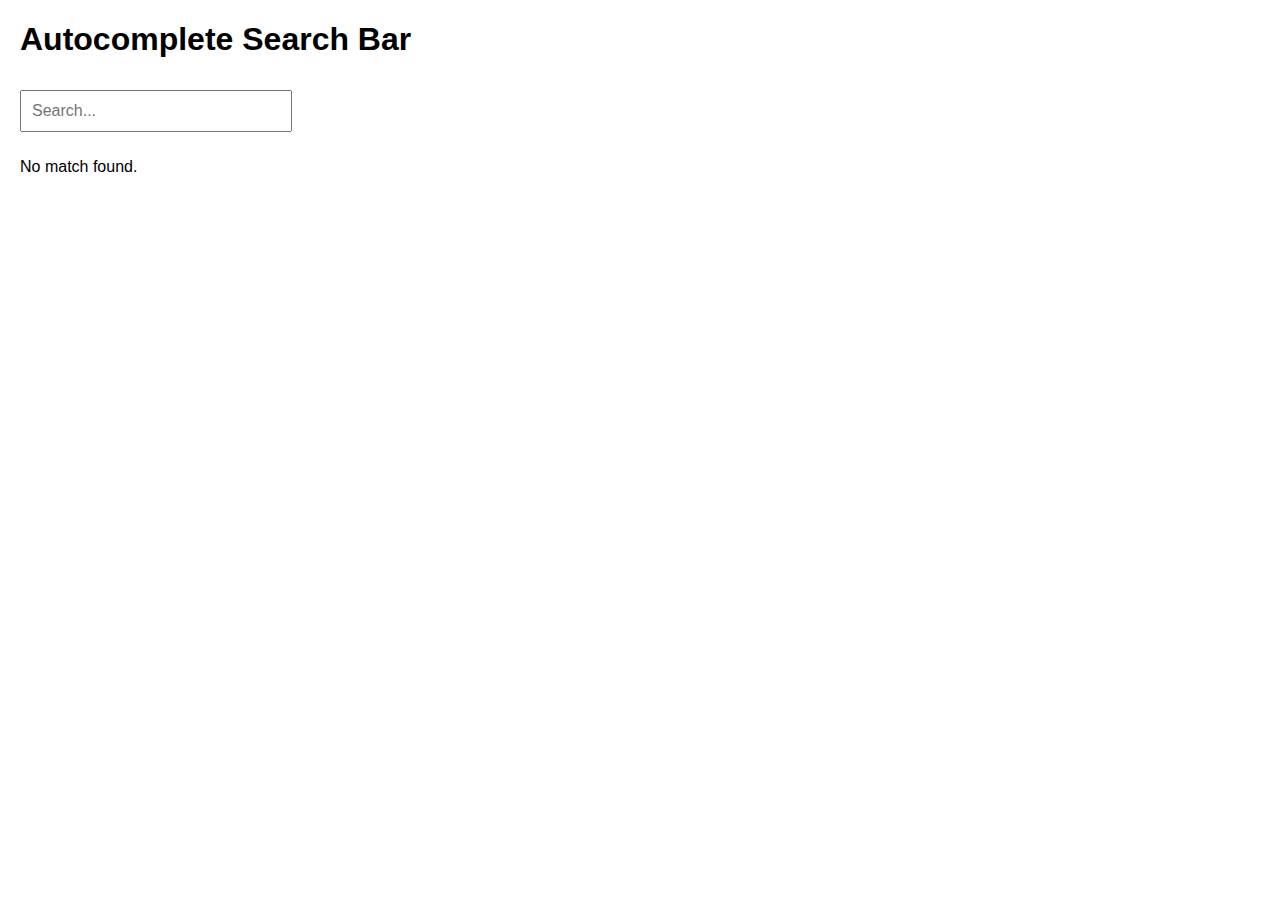
<file: index.html>
<!DOCTYPE html>
<html lang="en">
<head>
  <meta charset="UTF-8">
  <meta name="viewport" content="width=device-width, initial-scale=1.0">
  <title>Fruit Search</title>
  <link rel="stylesheet" href="styles.css">
</head>
<body>
  
  <!-- <h1>Search Bar Example</h1>
  <input type="text" id="searchBar" placeholder="Search...">
  <ul id="results"></ul> -->
  <h1>Autocomplete Search Bar</h1>
  <input type="text" id="searchBar" placeholder="Search...">
  <div class="suggestions">
      <ul id="suggestionList"></ul>
  </div>
  <p class="no-match" id="noMatch">No match found.</p>
  <script src="script.js"></script>
</body>
</html>
</file>
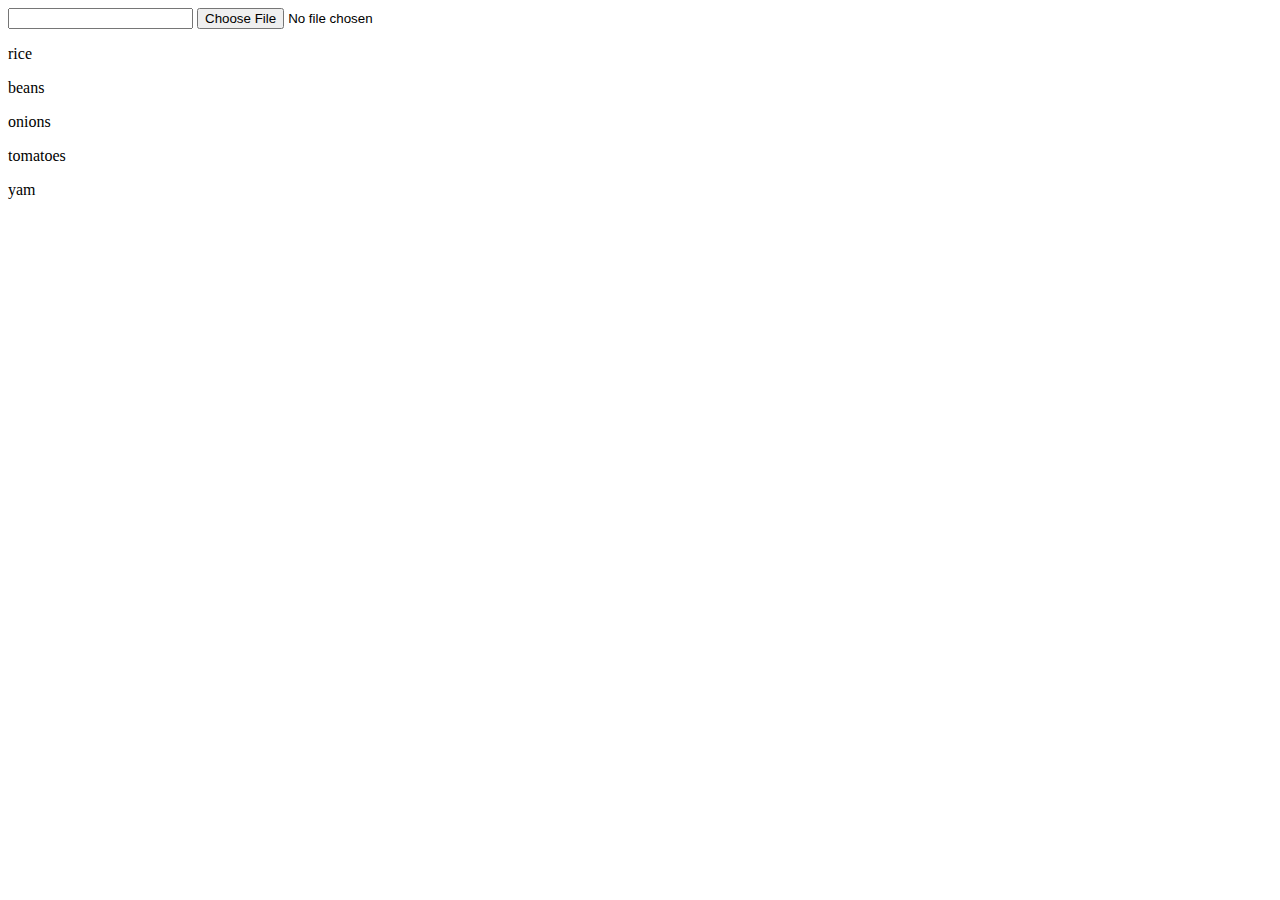
<file: search.html>
<!DOCTYPE html>
<html lang="en">
  <head>
    <meta charset="UTF-8" />
    <meta name="viewport" content="width=device-width, initial-scale=1.0" />
    <title>Document</title>
  </head>

  <body>
    <input type="text" oninput="searchProducts(event)" />
    <input type="file" onchange="chooseImg(event)" name="radio2" />
    <div id="preview"></div>
  </body>
</html>
<script>
  let products = ["rice", "beans", "onions", "tomatoes", "yam"];

  preview.innerHTML = "";
  for (let product of products) {
    preview.innerHTML += `<p>${product}</p>`;
  }

  function searchProducts(e) {
    let input = e.target.value.toLowerCase().replace(" ", "");

    console.log(input);

    let filteredProducts = products.filter((product) =>
      product.includes(input)
    );

    if (filteredProducts.length === 0) {
      preview.innerHTML = "product does not exist";
    } else {
      preview.innerHTML = "";
      for (let product of filteredProducts) {
        preview.innerHTML += `<p>${product}</p>`;
      }
    }
  }

  function chooseImg() {
    let file = e.target.files[0];
    let reader = new FileReader();
    if(file){
      reader.readAsDataURL(file)
    }
    reader.addEventListener('load',(ev) =>{
      let url = ev.target.result
      console.log(url)
    })
  }

  // function display(params) {
  //     preview.innerHTML = ''
  //     for (let product of filteredProducts) {
  //         preview.innerHTML += `<p>${product}</p>`
  //     }
  // }
</script>
</file>
<file: styles.css>
body {
  font-family: Arial, sans-serif;
  margin: 20px;
}
input[type="text"] {
  width: 20%;
  padding: 10px;
  margin: 10px 0;
  font-size: 16px;
}
ul {
  list-style-type: none;
  padding: 0;
}
li {
  padding: 8px;
  width: 20%;
  background: #f4f4f4;
  margin: 5px 0;
  border: 1px solid #ddd;
}
</file>
